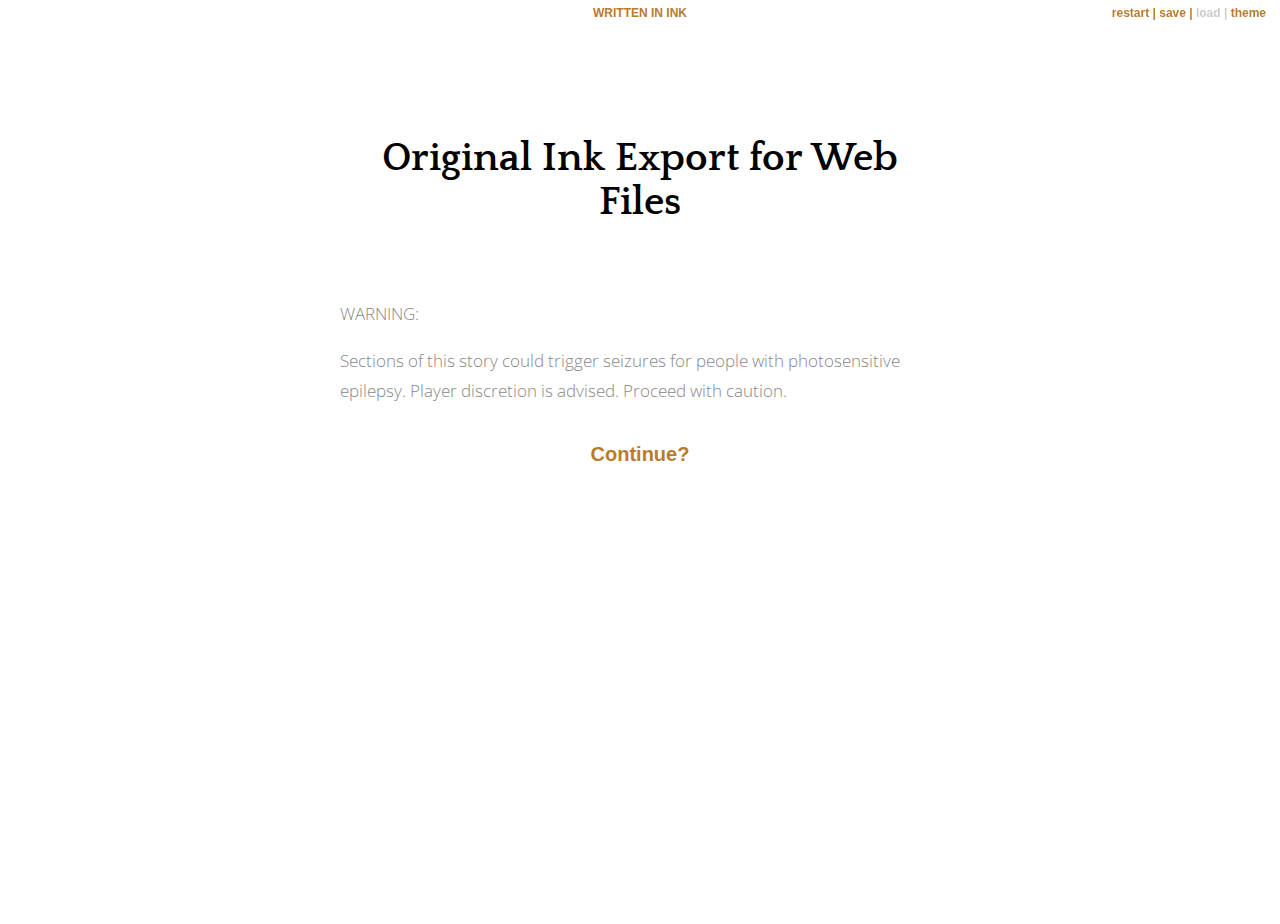
<file: Original Ink 'Export for Web' Files/index.html>
﻿<!doctype html>
<html lang="en">
<head>
    <meta charset="utf-8">

    <title>Original Ink Export for Web Files</title>

    <meta name="viewport" content="width=device-width, initial-scale=1.0">

    <link rel="stylesheet" href="style.css">

</head>

<body>

    <div class="outerContainer">
        <h3 class="written-in-ink"><a href="https://www.inklestudios.com/ink">WRITTEN IN INK</a></h3>

        <div id="controls" class="buttons">
          <a id="rewind" title="Restart story from beginning">restart</a>
          <a id="save" title="Save progress">save</a>
          <a id="reload" title="Reload from save point">load</a>
          <a id="theme-switch" title="Switch theme">theme</a>
        </div>

        <div id="story" class="container">
            <div class="header">
                <h1>Original Ink Export for Web Files</h1>
                <h2 class="byline"></h2>
            </div>
        </div>
    </div>

    <script src="ink.js"></script>
    <script src="Ink Story File.js"></script>
    <script src="main.js"></script>
</body>
</html>
</file>
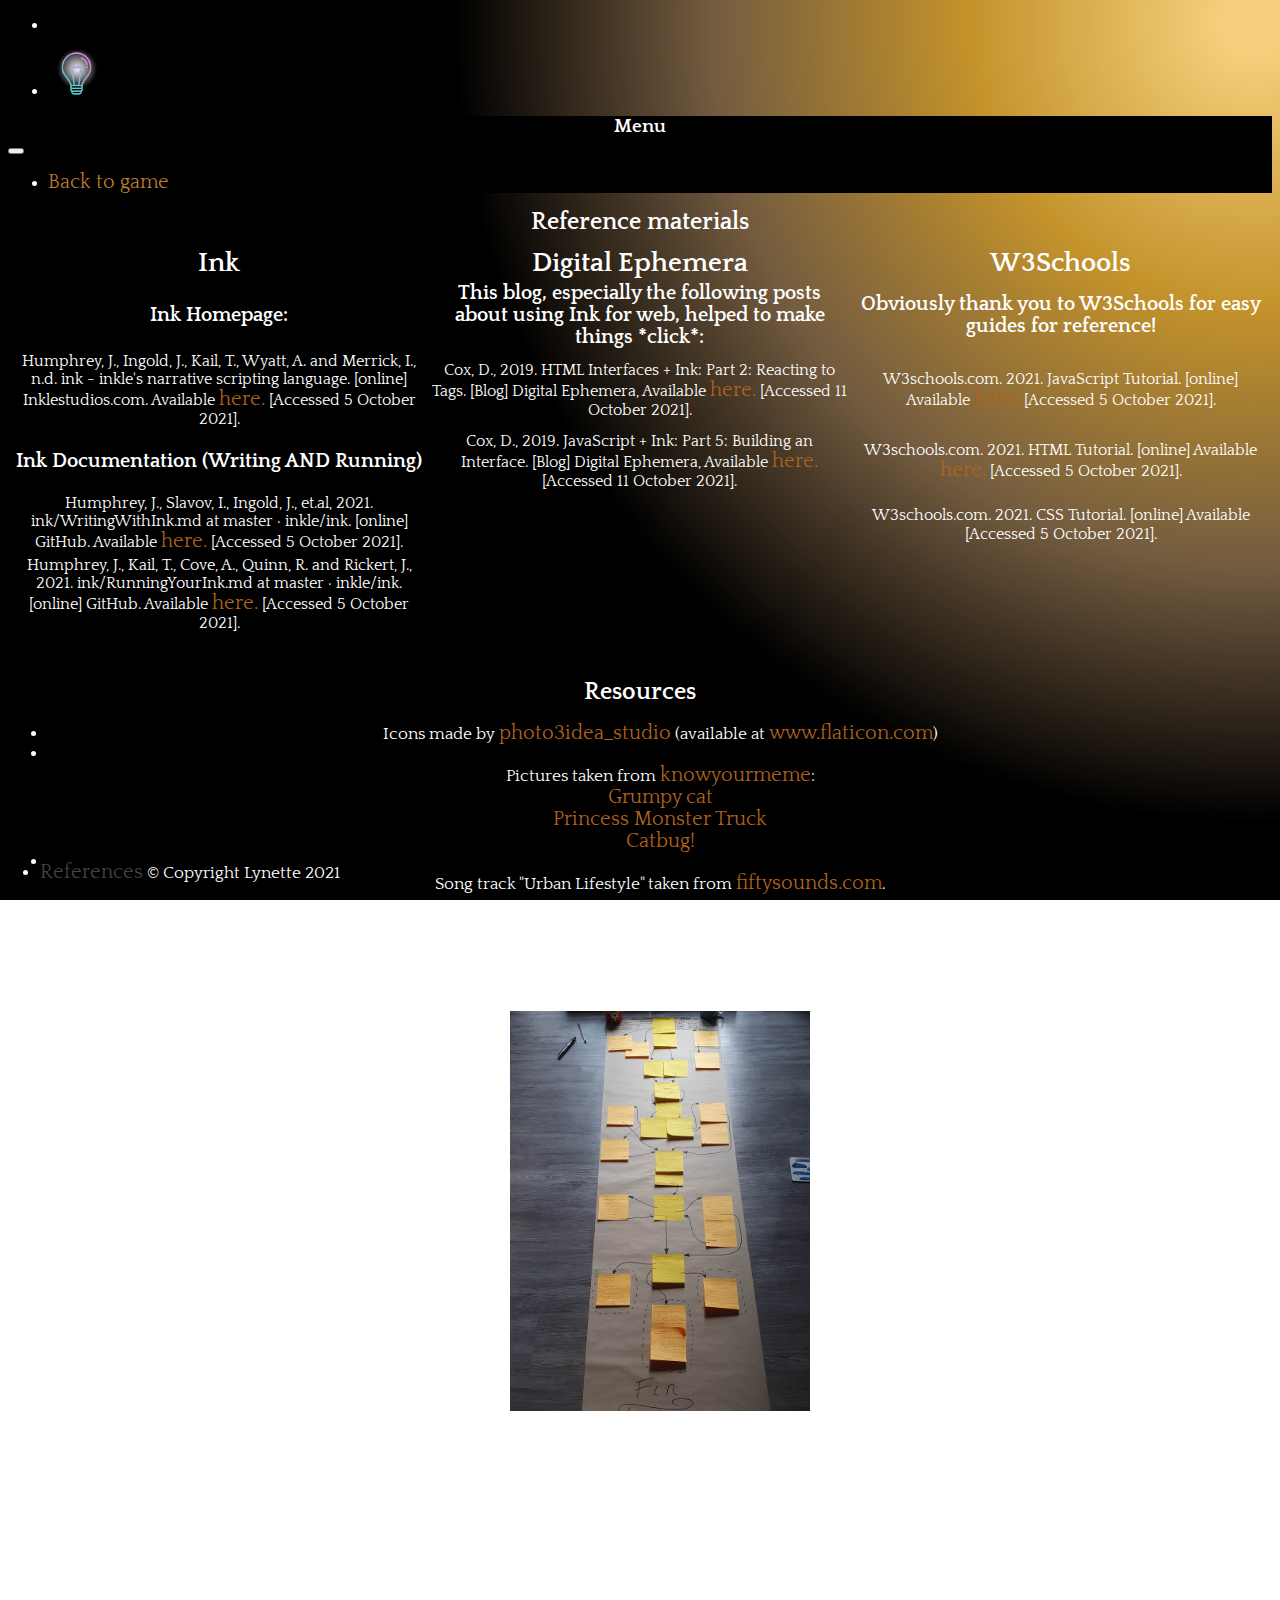
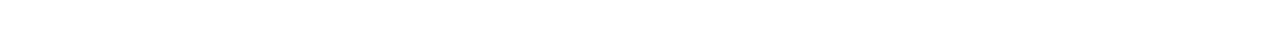
<file: Finished Project/References.html>
<!doctype html>
<html lang="en">
  <head>
    <!-- Required meta tags for Ink for web -->
    <meta charset="utf-8">
    <meta name="viewport" content="width=device-width, initial-scale=1.0">

    <!-- Bootstrap and own CSS references -->
    <link href="https://cdn.jsdelivr.net/npm/bootstrap@5.0.2/dist/css/bootstrap.min.css" rel="stylesheet" integrity="sha384-EVSTQN3/azprG1Anm3QDgpJLIm9Nao0Yz1ztcQTwFspd3yD65VohhpuuCOmLASjC" crossorigin="anonymous">
    <link rel="stylesheet" href="style.css">

    <title>References</title>
  </head>

  <body class="in_study">
        <!-- Navbar -->
        <nav class="navbar navbar-dark justify-content-left sticky-top">
            <!-- Navigation bar non-hidden unordered list elements -->
            <ul class="nav navbar-nav">
                <li>
                    <!-- "Hamburger Menu" button-->
                    <button title="Menu" class="btn btn-dark" type="button" style="border:none; background:transparent;" data-bs-toggle="offcanvas" data-bs-target="#OffCanvasNav" aria-controls="OffCanvasNav">
                        <span class="navbar-toggler-icon"></span>
                    </button>
                 </li>
            </ul>

            <ul class="nav navbar-nav">
                <li>
                    <!-- LightsOn/LightsOff button-->
                    <button class="me-0" type=button id="lightsOut">
                        <img alt="Lights Off" title="Lights Off" src="Images/light-bulb.png" style="width:45px;">
                    </button>
                </li>
            </ul>
        </nav>

        <!-- Navigation bar "offcanvas" menu -->
        <div class="offcanvas offcanvas-start" data-bs-scroll="true" tabindex="-1" id="OffCanvasNav" aria-labelledby="OffCanvasNavLabel" style="background: black">
            <!-- Offcanvas header including "Hamburger Menu" button -->
            <div class="offcanvas-header">
                <h3 class="offcanvas-title" style="color: white" id="offcanvasExampleLabel">Menu</h5>
                <button type="button" class="btn-close btn-close-white text-reset" data-bs-dismiss="offcanvas" aria-label="Close"></button>
            </div>

            <!-- Offcanvas body (contains footer) -->
            <div class="offcanvas-body">
                    <ul class="navbar-nav">
                        <li class="nav-item">
                            <a class="nav-link active" href="start_game.html">Back to game</a>
                        </li>
                    </ul>

                <!-- Offcanvas footer -->
                <div class="offcanvas-footer">
                    <ul class="navbar-nav">
                        <li class="nav-item">
                            <a class="nav-link disabled" style="color:#444;" href="">References</a>
                            &#169; Copyright Lynette 2021
                        </li>
                    </ul>
                </div>

            </div>
        </div>

        <!-- Div element containing the references. -->
        <div class="references">
                <!-- Heading -->
                <h2>Reference materials</h2>

                <!-- Table of references -->
                <table>
                    <thead>
                        <th class="references-subtitle-1">Ink</th>
                        <th class="references-subtitle-1">Digital Ephemera</th>
                        <th class="references-subtitle-1">W3Schools</th>
                    </thead>
                    <tbody>
                            <tr>
                                <td class="references-subtitle-2">Ink Homepage:<br></td>
                                <td class="references-subtitle-2">This blog, especially the following posts about using Ink for web, helped to make things *click*:</td>
                                <td class="references-subtitle-2">Obviously thank you to W3Schools for easy guides for reference!</td>
                            </tr>
                            <tr>
                                <td>Humphrey, J., Ingold, J., Kail, T., Wyatt, A. and Merrick, I., n.d. ink - inkle's narrative scripting language. [online] Inklestudios.com. Available <a href="https://www.inklestudios.com/ink/" title="ink - inkle's narrative scripting language.">here.</a> [Accessed 5 October 2021].</td>
                                <td>Cox, D., 2019. HTML Interfaces + Ink: Part 2: Reacting to Tags. [Blog] Digital Ephemera, Available <a href="https://videlais.com/2019/05/29/html-interfaces-ink-part-2-reacting-to-tags" title="Digital Ephemera - HTML Interfaces + Ink: Part 2: Reacting to Tags">here.</a> [Accessed 11 October 2021].</td>
                                <td>W3schools.com. 2021. JavaScript Tutorial. [online] Available <a href="https://www.w3schools.com/js/default.asp" title="W3Schools - JavaScript Tutorial">here.</a> [Accessed 5 October 2021].</td>
                            </tr>
                            <tr>
                                <td class="references-subtitle-2">Ink Documentation (Writing AND Running)</td>
                                <td>Cox, D., 2019. JavaScript + Ink: Part 5: Building an Interface. [Blog] Digital Ephemera, Available <a href="https://videlais.com/2019/05/28/javascript-ink-part-5-building-an-interface/" title="Digital Ephemera - Javascript + Ink: Part 5: Building an Interface">here.</a> [Accessed 11 October 2021].</td>
                                <td>W3schools.com. 2021. HTML Tutorial. [online] Available <a href="https://www.w3schools.com/html/default.asp" title="W3Schools - HTML Tutorial">here.</a> [Accessed 5 October 2021].</td>
                            </tr>
                            <tr>
                                <td>Humphrey, J., Slavov, I., Ingold, J., et.al, 2021. ink/WritingWithInk.md at master · inkle/ink. [online] GitHub. Available <a  href="https://github.com/inkle/ink/blob/master/Documentation/WritingWithInk.md" title="Writing with ink">here.</a> [Accessed 5 October 2021].</td>
                                <td></td>
                                <td>W3schools.com. 2021. CSS Tutorial. [online] Available <a href="https://www.w3schools.com/css/default.asp" title="W3Schools - CSS Tutorial"></a> [Accessed 5 October 2021].</td>
                            </tr>
                            <tr>
                                <td>Humphrey, J., Kail, T., Cove, A., Quinn, R. and Rickert, J., 2021. ink/RunningYourInk.md at master · inkle/ink. [online] GitHub. Available <a href="https://github.com/inkle/ink/blob/master/Documentation/RunningYourInk.md" title="Running your ink">here.</a> [Accessed 5 October 2021].</td>
                                <td colspan="2"></td>
                            </tr>
                            <tr>
                                <td colspan="3"></td>
                            </tr>
                            <tr>
                                <td colspan="3" class="references-subtitle-1"></td>
                            </tr>
                    </tbody>
                </table>

                <!-- Links to resources used -->
                <br><br>
                <h2>Resources </h2>
                <ul class="navbar-nav">
                    <li class="nav-item">
                        Icons made by <a href="https:\//www.flaticon.com/authors/photo3idea-studio" title="photo3idea_studio">photo3idea_studio</a> (available at <a href="https:\//www.flaticon.com/" title="Flaticon">www.flaticon.com</a>)
                    </li>
                    <li class="navbar-item">
                        <br>Pictures taken from <a href="https://knowyourmeme.com/" title="know-your-meme">knowyourmeme</a>:
                        <br><a href="https://knowyourmeme.com/photos/406325-grumpy-cat" title="Grumpy cat image source">Grumpy cat</a>
                        <br><a href="https://knowyourmeme.com/photos/544161-princess-monster-truck" title="Princess Monster Truck image source">Princess Monster Truck</a>
                        <br><a href="https://knowyourmeme.com/memes/catbug" title="Catbug image source">Catbug!</a>
                    </li>
                    <li class="navbar-item">
                        <br>Song track "Urban Lifestyle" taken from <a href="https://www.fiftysounds.com/royalty-free-music/urban-lifestyle.html" title="Music source">fiftysounds.com</a>.
                    </li>
                </ul>

                <!-- Picture of the starting flowchart I made. -->
                <br><br>
                <h2>Starting flowchart!</h2>
                <ul class="navbar-nav">
                    <li class="nav-item">
                        This is just a picture of the starting flowchart I decided to make to map out the different story sections.
                        <img src="Images/Interactive_Story_Flowchart.jpg" alt="A picture of the starting flowchart. Brown wrapping paper with various post-it notes, connected together with arrows" title="Story flowchart" style="width:300px;">
                        <br>It really helped to map the story out in this (albeit over-the-top) way!
                    </li>
                </ul>
            <!-- Further thank yous! -->
            <br><h2>Thank you for taking the time to play the game!</h2>
            <br><br>
            <h2>And a massive THANK YOU CS50x and to all of the staff who run it year after year after year after year!<br>I genuinely enjoyed getting a taster of Computer Science<br>and feel so much more confident now compared to when I started!</h2>

        </div>

        <!-- Javascript scripts -->
        <!-- Bootstrap Bundle with Popper -->
        <script src="https://cdn.jsdelivr.net/npm/bootstrap@5.0.2/dist/js/bootstrap.bundle.min.js" integrity="sha384-MrcW6ZMFYlzcLA8Nl+NtUVF0sA7MsXsP1UyJoMp4YLEuNSfAP+JcXn/tWtIaxVXM" crossorigin="anonymous"></script>
        <!-- Lightswitch effect script -->
        <script src="lightswitch_only.js"></script>

    </body>
</html>
</file>
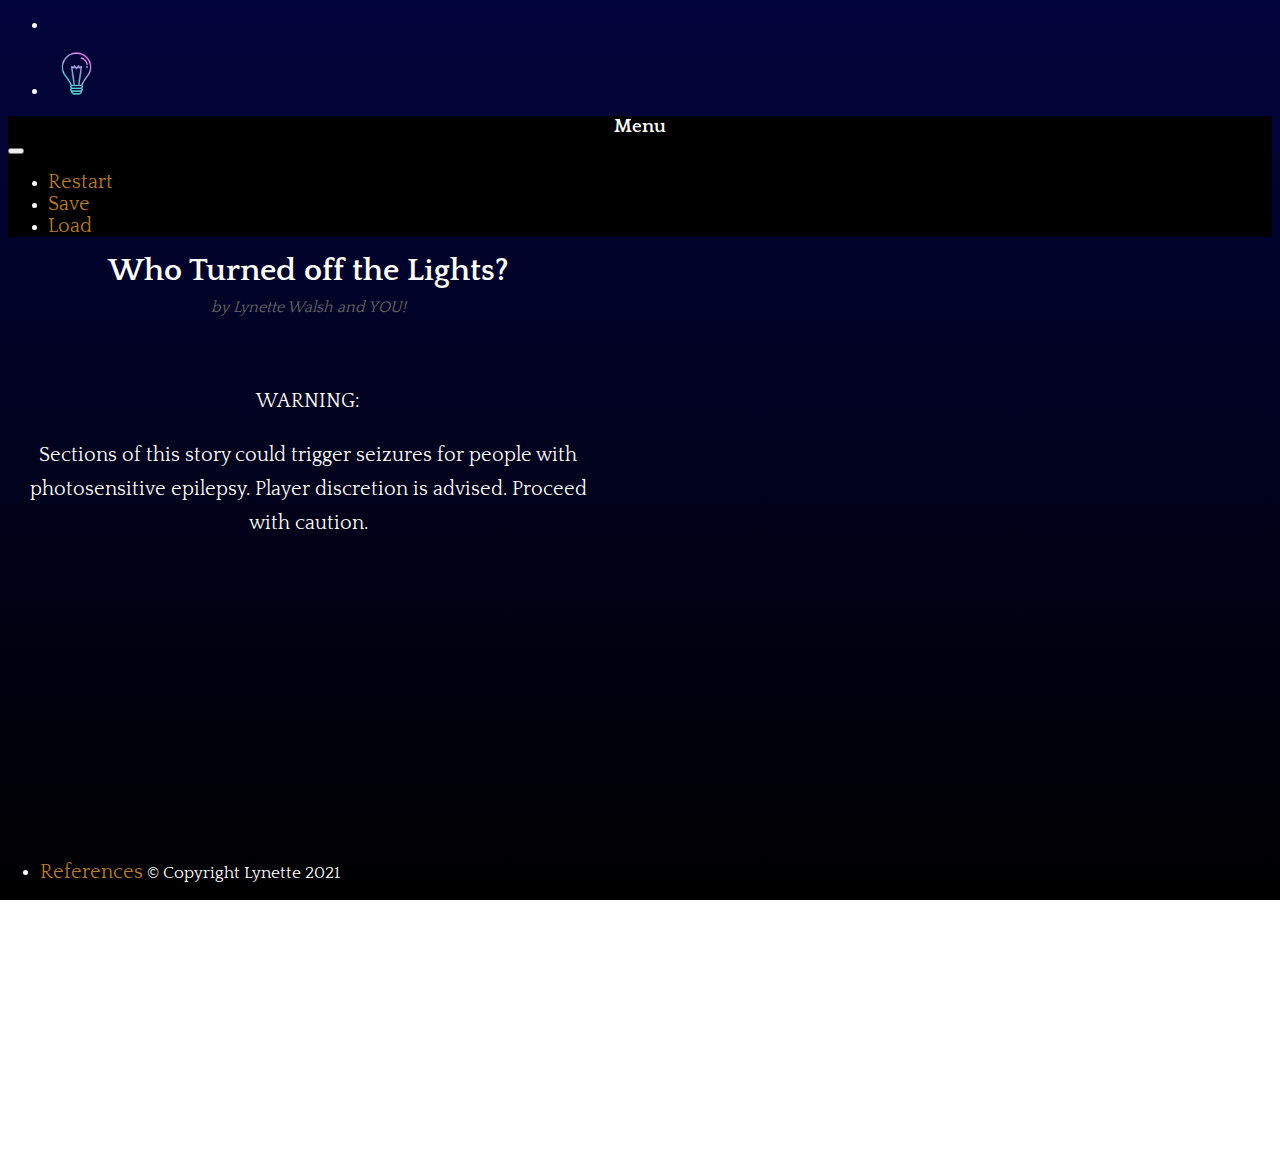
<file: Finished Project/start_game.html>
<!doctype html>
<html lang="en">
  <head>
    <!-- Required meta tags for Ink for web -->
    <meta charset="utf-8">
    <meta name="viewport" content="width=device-width, initial-scale=1.0">

    <!-- Bootstrap and own CSS references -->
    <link href="https://cdn.jsdelivr.net/npm/bootstrap@5.0.2/dist/css/bootstrap.min.css" rel="stylesheet" integrity="sha384-EVSTQN3/azprG1Anm3QDgpJLIm9Nao0Yz1ztcQTwFspd3yD65VohhpuuCOmLASjC" crossorigin="anonymous">
    <link rel="stylesheet" href="style.css">

    <title>Lynette's Interactive Fiction Game!</title>
  </head>

  <body class="any_light_off">
        <!-- Navbar -->
        <nav class="navbar navbar-dark justify-content-left sticky-top">
            <!-- Navigation bar non-hidden unordered list elements -->
            <ul class="nav navbar-nav">
                <li>
                    <!-- "Hamburger Menu" button-->
                    <button title="Menu" class="btn btn-dark" type="button" style="border:none; background:transparent;" data-bs-toggle="offcanvas" data-bs-target="#OffCanvasNav" aria-controls="OffCanvasNav">
                        <span class="navbar-toggler-icon"></span>
                    </button>
                 </li>
            </ul>

            <ul class="nav navbar-nav">
                <li>
                    <!-- LightsOn/LightsOff button-->
                    <button class="me-0" type=button id="lightsOut">
                        <img alt="Lights Off" title="Lights Off" src="Images/light-bulb.png" style="width:45px;">
                    </button>
                </li>
            </ul>
        </nav>

        <!-- Navigation bar "offcanvas" menu -->
        <div class="offcanvas offcanvas-start" data-bs-scroll="true" tabindex="-1" id="OffCanvasNav" aria-labelledby="OffCanvasNavLabel" style="background: black">
            <!-- Offcanvas header including "Hamburger Menu" button -->
            <div class="offcanvas-header">
                <h3 class="offcanvas-title" style="color: white" id="offcanvasExampleLabel">Menu</h5>
                <button type="button" class="btn-close btn-close-white text-reset" data-bs-dismiss="offcanvas" aria-label="Close"></button>
            </div>

            <!-- Offcanvas body (contains footer) -->
            <div class="offcanvas-body">
                    <ul class="navbar-nav">
                        <li class="nav-item">
                            <a class="nav-link active" id="rewind" href="" title="Restart story from beginning">Restart</a>
                        </li>
                        <li class="nav-item">
                            <a class="nav-link active" id="save" href="" title="Save progress">Save</a>
                        </li>
                        <li class="nav-item">
                            <a class="nav-link active" id="reload" href="" title="Reload save">Load</a>
                        </li>
                    </ul>

                <!-- Offcanvas footer -->
                <div class="offcanvas-footer">
                    <ul class="navbar-nav">
                        <li class="nav-item">
                            <a class="nav-link active" href="References.html" title="References">References</a>
                            &#169; Copyright Lynette 2021
                        </li>
                    </ul>
                </div>

            </div>
        </div>

            <!-- Div element where the story is displayed -->
            <div class="container" id="story">
                <!-- Story headers -->
                <div class="header">
                    <h1>Who Turned off the Lights?</h1>
                    <h4>by Lynette Walsh and YOU!</h4>
                </div>
                <!-- This is where the story is inserted by way of creating and appending elements -->

            </div>

        <!-- Javascript scripts -->
        <!-- Bootstrap Bundle with Popper -->
        <script src="https://cdn.jsdelivr.net/npm/bootstrap@5.0.2/dist/js/bootstrap.bundle.min.js" integrity="sha384-MrcW6ZMFYlzcLA8Nl+NtUVF0sA7MsXsP1UyJoMp4YLEuNSfAP+JcXn/tWtIaxVXM" crossorigin="anonymous"></script>
        <!-- Ink-specific scripts. -->
        <!-- Translate the story written in Ink to a story object that javascript can interact with. -->
        <script src="ink.js"></script>
        <script src="Finished_story.js"></script>
        <!-- Interacts and interprets the story object to display it on the main HTML page. -->
        <script src="main.js"></script>
        
    </body>
</html>
</file>
<file: Original Ink 'Export for Web' Files/style.css>
@import url('https://fonts.googleapis.com/css?family=Open+Sans:300,700|Quattrocento:700');

body {
    font-family: 'Open Sans', sans-serif;
    font-weight: lighter;
    background: white;
    overflow: hidden;
}

body.switched {
    transition: color 0.6s, background-color 0.6s;
}

h1,
h2 {
    text-align: center;
    font-family: "Quattrocento", Georgia, 'Times New Roman', Times, serif;
    margin: 0;
    padding: 0;
}

h1 {
    font-size: 30pt;
    margin-bottom: 10px;
}

h2 {
    font-size: 14pt;
    font-style: italic;
    font-family: sans-serif;
    font-weight: lighter;
    color: #BBB;
}

.header {
    padding-top: 3em;
    padding-bottom: 3em;
}

/*
  Built-in class:
    # author: Name
*/
.byline {
    font-style: italic;
}

.written-in-ink {
    z-index: 3;
    font-size: 9pt;
    font-family: sans-serif;
    text-align: center;
    font-weight: 700;
    position: fixed;
    display: block;
    width: 100%;
    background: white;
    transition: color 0.6s, background 0.6s;
    margin: 0;
    padding-top: 6px;
    padding-bottom: 6px;
    height: 14px;
    top: 0;
}

/* 
  Enables <iframe> support work on itch.io when using mobile iOS
*/
.outerContainer {
    position: absolute;
    display: block;
    margin: 0;
    padding: 0;
    -webkit-overflow-scrolling: touch;
    overflow: scroll;
    overflow-x: hidden;
    height: 100%;
    width: 100%;
    top: 0;
    left: 0;
    margin-top: 24px;
    background-size: cover;
    background-repeat: no-repeat;
}

@media screen and (max-width: 980px) {
    .outerContainer {
        margin-top: 44px;
        background-size: cover;
        background-repeat: no-repeat;
    }
}

.container {
    display: block;
    max-width: 600px;
    margin: 0 auto;
    padding: 20px;
    padding-top: 4em;
    background: white;
}

.switched .container {
    transition: background-color 0.6s;
}

p {
    font-size: 13pt;
    color: #888;
    line-height: 1.7em;
    font-weight: lighter;
}

a {
    font-weight: 700;
    color: #b97c2c;
    font-family: sans-serif;
    transition: color 0.6s;
    text-decoration: none;
}

a:hover {
    color: black;
    transition: color 0.1s;
}

strong {
    color: black;
    font-weight: bold;
}

img {
    display: block;
    margin: 0 auto;
    max-width: 100%;
}

.container .hide {
    opacity: 0.0;
}

.container .invisible {
    display: none;
}

.container>* {
    opacity: 1.0;
    transition: opacity 1.0s;
}

/*
  Class applied to all choices
  (Will always appear inside <p> element by default.)
*/
.choice {
    text-align: center;
    line-height: 1.7em;
}

/* 
  Class applied to first choice
*/
:not(.choice)+.choice {
    padding-top: 1em;
}

/*
  Class applied to choice links
*/
.choice a {
    font-size: 15pt;
}

/* 
  Built-in class:
    The End # CLASS: end
*/
.end {
    text-align: center;
    font-weight: bold;
    color: black;
    padding-top: 20px;
    padding-bottom: 20px;
}

#controls {
    z-index: 4;
    font-size: 9pt;
    text-align: center;
    padding-bottom: 6px;
    position: fixed;
    right: 14px;
    top: 4px;
    user-select: none;
    background: white;
    transition: color 0.6s, background 0.6s;
}

#controls [disabled] {
    color: #ccc;
}

#controls>*:not(:last-child):after {
    content: " | ";
}

@media screen and (max-width: 980px) {
    #controls {
        z-index: 2;
        padding-top: 24px;
        top: 0;
        left: 0;
        right: 0;
    }
}

/* 
  Dark Theme (Added in Inky 0.10.0)
    # theme: dark
*/

body.dark {
    background: black;
    color: white;
}

.dark h2 {
    color: #666;
}

.dark .container {
    background: black;
}

.dark .written-in-ink {
    background: black;
}

.dark a {
    color: #cc8f1a;
    transition: color 0.6s;
}

.dark a:hover {
    color: white;
}

.dark strong {
    color: white;
}

.dark #controls [disabled] {
    color: #444;
}

.dark .end {
    color: white;
}

.dark #controls {
    background: black;
}
</file>
<file: Finished Project/style.css>
/* Imports font family that includes Quattrocento */
@import url('https://fonts.googleapis.com/css?family=Open+Sans:300,700|Quattrocento:700');

                        /*------ BODY ELEMENT-SPECIFIC SELECTORS ------*/
/* Body Element-Selector */
    body {
        font-family: "Quattrocento", Georgia, 'Times New Roman', Times, serif;
        font-weight: lighter;
        max-width: 100%;
        min-height:100vh;
    }

/* Body Class-Selectors that give the illusion of lights */
    .in_study{
        background-image: radial-gradient(800px 800px at 98% 2.5%,#f3c663d7 30px, #b87e03d7, #5a3e1dd8, black);
        background-attachment: fixed;
        max-width: 100%;
        color: white;
    }

    .in_hallway{
        background-image: radial-gradient(circle farthest-corner at 50% 2.5%,#f3c663d7 0.5px, #b87e03d7, #5a3e1dd8, black);
        background-attachment: fixed;
        max-width: 100%;
        color: white;
    }

    .in_bedroom{
        background-image: radial-gradient(circle farthest-side at 100% 95%, #b87e03d7, #5a3e1dd8, black);
        background-attachment: fixed;
        max-width: 100%;
        color: white;
    }

    .in_bathroom{
        background-image: radial-gradient(circle farthest-corner at 50% 2.5%, white, whitesmoke,grey);
        background-attachment: fixed;
        max-width: 100%;
        color: black;
    }

    .in_kitchen{
        background-image: radial-gradient(circle farthest-corner at 50% 0%, whitesmoke 5px,#e0b454d7,grey 1500px);
        background-attachment: fixed;
        max-width: 100%;
        color: black;
    }

    .any_light_off{
        background-image: linear-gradient(to bottom,#02043c,#000000 );
        background-attachment: fixed;
        max-width: 100%;
        color: white;
    }

    .switched {
        transition: color 0.6s, background-color 0.6s;

    }


                        /*------ Nav ELEMENT-SPECIFIC SELECTORS ------*/
/* Nav Element-Selectors */
    /* Orientation of lightswitch button image. */
    img {
        display: block;
        margin: 0 auto;
        max-width: 100%;
    }

/* Nav Class-Selectors */
    /* navbar adjustments. */
    .navbar {
        padding: 0 0;
        background: transparent;
    }

/* Nav ID-Selectors */
    /* Display of lightswitch button image. Changes based off current ID */
    #lightsOut, #lightsOn {
        background: transparent;
        color: transparent;
        border: none;
    }
    #lightsOut{
        background-image: radial-gradient(20px 20px at 51% 40%, whitesmoke, transparent)
    }



                        /*------ Div ELEMENT-SPECIFIC SELECTORS ------*/
/* Div Class-Selectors */

    /* Class that contains the story text */
    /* (Taken from the original ink styles.css file ) */
    .container {
        max-width: 600px;
        min-width: 600px;
        min-height:100vh;
        background: transparent;
        text-align: center;
    }

    /* References class. Only used by references page */
    .references>ul{
        font-size: 13pt;
    }
    .references{
        max-width: 100vw;
        min-height:100vh;
        background: transparent;
        text-align: center;
    }

    /* Combinator class selectors that hides the .container text & allows the fade-in transition to work */
    /* (Taken from the original ink styles.css file ) */
    .container .hide {
        opacity: 0.0;

    }

    /* Combinator class selector that takes care of the fade-in transition (selects ALL elements that have elements with .container class as a parent). */
    /* (Taken from the original ink styles.css file ) */
    .container>* {
        opacity: 1;
        transition: opacity 1.0s;
    }

    /* Header class for story title*/
    .header {
        padding-bottom: 3em;
    }


    /* Class selectors for the off-canvas menu */
    /* Off-canvas links (resting state) */
    .offcanvas-body .navbar-nav .nav-item .nav-link{
        color: #b97c2c;
        transition: color 0.6s;
        text-decoration: none;
    }
    /* Off-canvas links (hover-state) */
    .offcanvas-body .navbar-nav .nav-item .nav-link:hover {
        color: white;
        transition: color 0.1s;
    }

    /* Off-canvas footer */
    .offcanvas-footer {
        position: absolute;
        bottom:0;
        left:0;
        color: white;
        font-family: "Quattrocento", Georgia, 'Times New Roman', Times, serif;
        font-size: 13pt;
        font-weight: lighter;
    }



                        /*------ <h1>-<h5> ELEMENT-SPECIFIC SELECTORS ------*/
/* <h1>-<h5> Element-Selector */

    /* HTML heading styles */
    /* (Taken from the original ink styles.css file ) */
    h1,
    h2,
    h3,
    h4 {
        text-align: center;
        font-family: "Quattrocento", Georgia, 'Times New Roman', Times, serif;
        margin: 0;
        padding: 0;
    }

    h1,
    h2{
        margin-bottom: 10px;
    }

    h4 {
        font-style: italic;
        color: #666;
        font-weight: lighter;
    }


                        /*------ <p> ELEMENT-SPECIFIC SELECTORS ------*/

/* <p> Class-Selectors */

    /* Class applied to all choices (Will always appear inside <p> element by default.)*/
    /* (Taken from the original ink styles.css file ) */
    p{
        font-family: "Quattrocento", Georgia, 'Times New Roman', Times, serif;
    }
    .choice {
        text-align: center;
        line-height: 1.7em;
    }

    /* Class applied to first choice */
    /* (Taken from the original ink styles.css file ) */
    :not(.choice)+.choice {
        padding-top: 1em;
    }

    /* Class applied to choice links */
    /* (Modified from the original ink styles.css file) */
    .choice a {
        font-weight: medium;
        font-size: 17pt;
    }

    /* Class for displaying story text */
    .paragraph {
        font-size: 15pt;
        background: transparent;
        line-height: 1.7em;
        font-weight: lighter;
    }



                        /*------ <table> ELEMENT-SPECIFIC SELECTORS ------*/
    table{
        table-layout: fixed;
        width: 100%;
    }

    .references-subtitle-1, .references-subtitle-2{
        font-weight: bold;
        font-family: "Quattrocento", Georgia, 'Times New Roman', Times, serif;
        padding-bottom: none;
        font-size:15pt;
    }

    .references-subtitle-1{
        font-size: 20pt;
    }

                        /*------ <a> ELEMENT-SPECIFIC SELECTORS ------*/
/* <a> Element-Selector */

    /* Design of anchor links (resting state) */
    /* (Taken from the original ink styles.css file ) */
    a {
        color: #b0631b;
        font-family: "Quattrocento", Georgia, 'Times New Roman', Times, serif;
        transition: color 0.6s;
        text-decoration: none;
        font-size: 15pt;
    }


    /* Design of anchor links (hover state) */
    /* (Taken from the original ink styles.css file ) */
    a:hover {
        color: white;
        transition: color 0.1s;
    }
</file>
